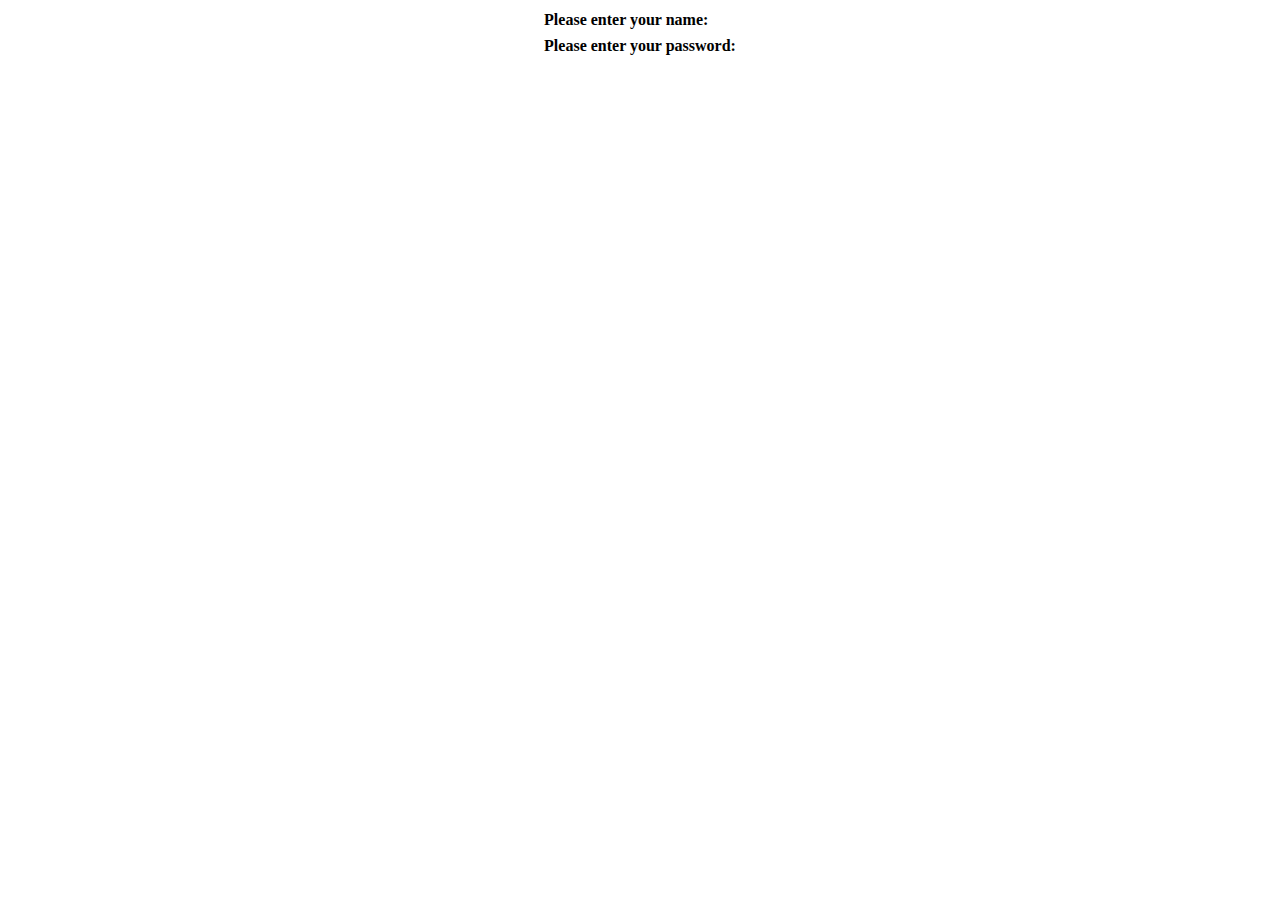
<file: src/main/webapp/login-popup.html>
<!doctype html>
<html>
<head>
    <title>
        Login Pop Up window
    </title>
</head>

<body>
<table align="center">
    <tr>
        <td colspan="2" style="font-weight:bold;">Please enter your name:</td>
    </tr>
    <tr>
        <td id="nameFieldContainer"></td>
    </tr>
    <tr>
        <td colspan="2" style="font-weight:bold;">Please enter your password:</td>
    </tr>
    <tr>
        <td id="passwdFieldContainer"></td>
    </tr>
    <tr>
        <td id="sendButtonContainer"></td>
    </tr>
</table>
</body>


</html>
</file>
